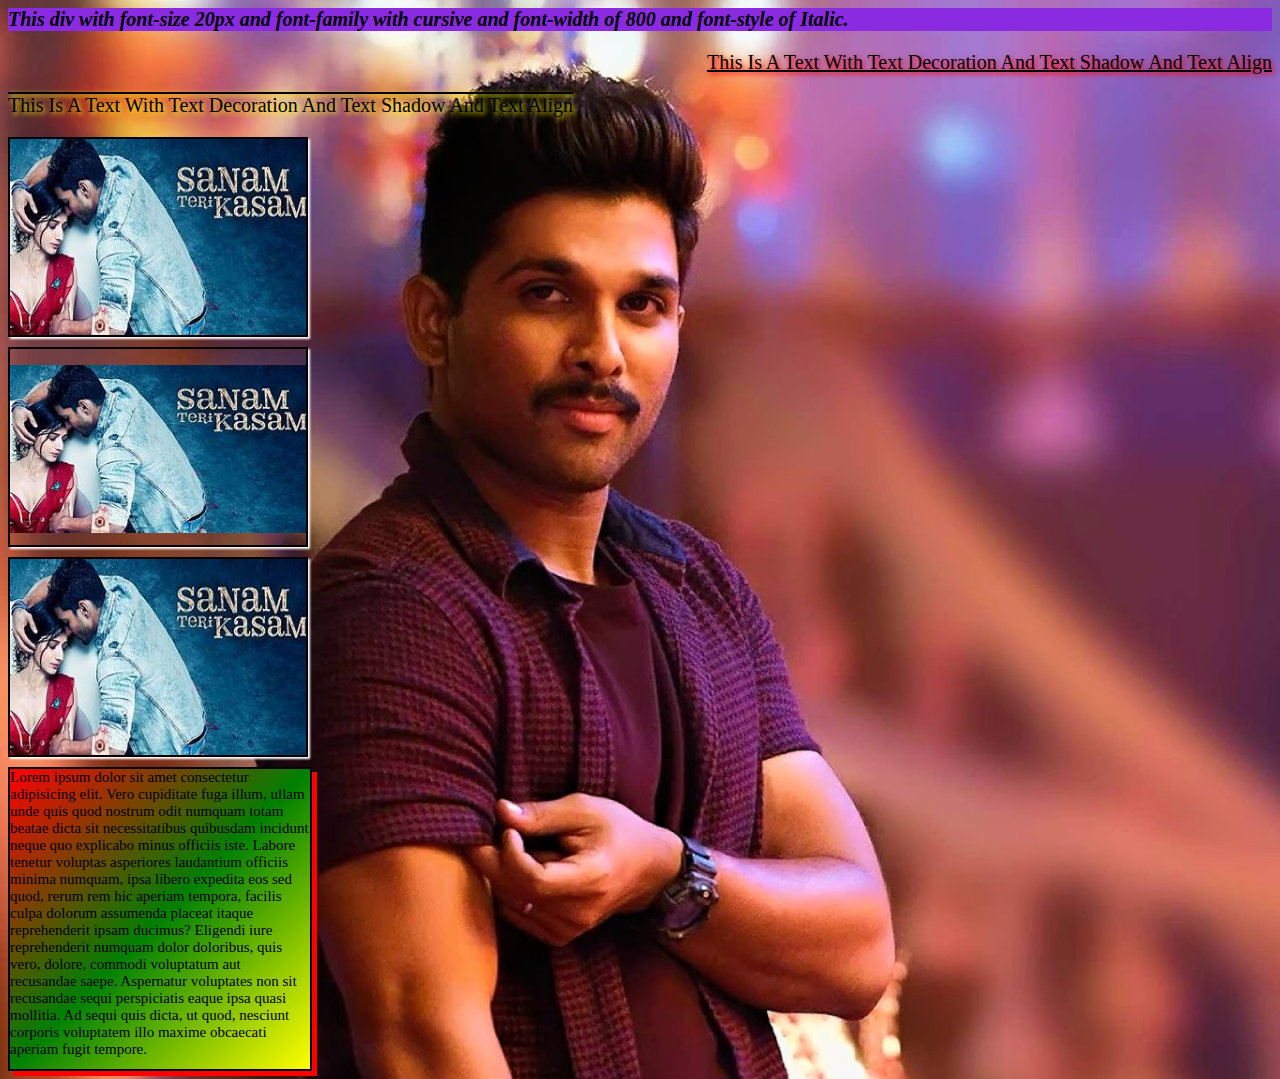
<file: index.html>
<!DOCTYPE html>
<html lang="en">
<head>
    <meta charset="UTF-8">
    <meta name="viewport" content="width=device-width, initial-scale=1.0">
    <title>Task Day-3</title>
    <link rel="stylesheet" href="style1.css">
</head>
<body>


    
    <div id="a1">  
        This div with font-size 20px and font-family with cursive and font-width of 800 and font-style of Italic.
</div>
<p id="p">this is a text with text decoration and text shadow and text align</p>
<p id="pg">this is a text with text decoration and text shadow and text align</p>
<div class="a">
    <img src="m1.jpeg" alt="">
</div>
<div id="aa">
    <img id="im" src="m1.jpeg" alt="">
</div>
<div class="a">
    <img src="m1.jpeg" alt="">
</div>

<div id="dv">
Lorem ipsum dolor sit amet consectetur adipisicing elit. Vero cupiditate fuga illum, ullam unde quis quod nostrum odit numquam totam beatae dicta sit necessitatibus quibusdam incidunt neque quo explicabo minus officiis iste. Labore tenetur voluptas asperiores laudantium officiis minima numquam, ipsa libero expedita eos sed quod, rerum rem hic aperiam tempora, facilis culpa dolorum assumenda placeat itaque reprehenderit ipsam ducimus? Eligendi iure reprehenderit numquam dolor doloribus, quis vero, dolore, commodi voluptatum aut recusandae saepe. Aspernatur voluptates non sit recusandae sequi perspiciatis eaque ipsa quasi mollitia. Ad sequi quis dicta, ut quod, nesciunt corporis voluptatem illo maxime obcaecati aperiam fugit tempore.
</div>
</body>
</html>
</file>
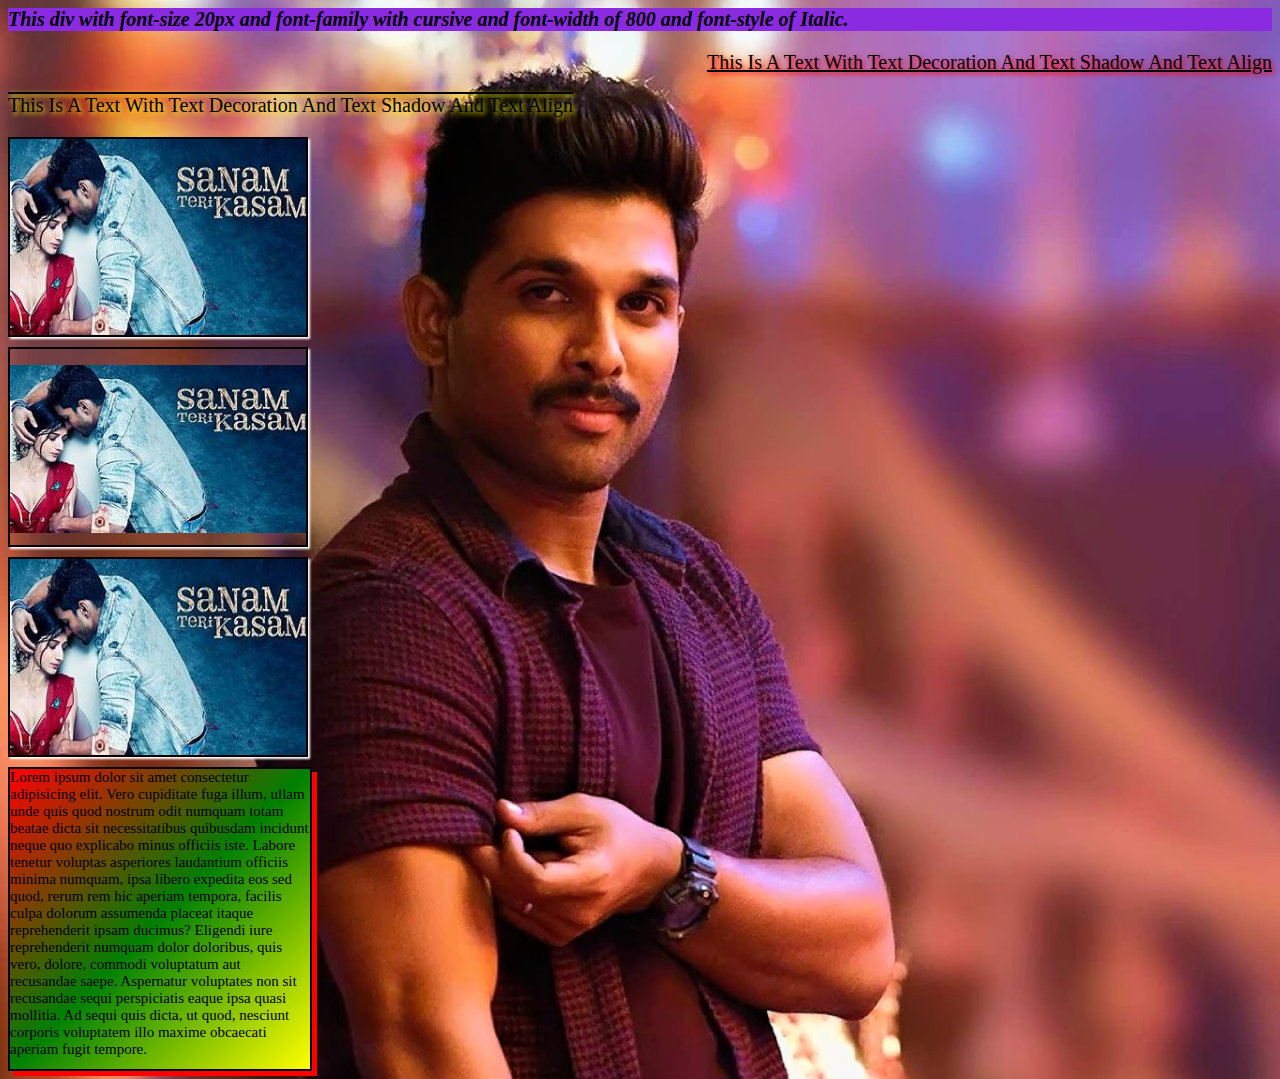
<file: day3.html>
<!DOCTYPE html>
<html lang="en">
<head>
    <meta charset="UTF-8">
    <meta name="viewport" content="width=device-width, initial-scale=1.0">
    <title>Task Day-3</title>
    <link rel="stylesheet" href="style1.css">
</head>
<body>


    
    <div id="a1">  
        This div with font-size 20px and font-family with cursive and font-width of 800 and font-style of Italic.
</div>
<p id="p">this is a text with text decoration and text shadow and text align</p>
<p id="pg">this is a text with text decoration and text shadow and text align</p>
<div class="a">
    <img src="m1.jpeg" alt="">
</div>
<div id="aa">
    <img id="im" src="m1.jpeg" alt="">
</div>
<div class="a">
    <img src="m1.jpeg" alt="">
</div>

<div id="dv">
Lorem ipsum dolor sit amet consectetur adipisicing elit. Vero cupiditate fuga illum, ullam unde quis quod nostrum odit numquam totam beatae dicta sit necessitatibus quibusdam incidunt neque quo explicabo minus officiis iste. Labore tenetur voluptas asperiores laudantium officiis minima numquam, ipsa libero expedita eos sed quod, rerum rem hic aperiam tempora, facilis culpa dolorum assumenda placeat itaque reprehenderit ipsam ducimus? Eligendi iure reprehenderit numquam dolor doloribus, quis vero, dolore, commodi voluptatum aut recusandae saepe. Aspernatur voluptates non sit recusandae sequi perspiciatis eaque ipsa quasi mollitia. Ad sequi quis dicta, ut quod, nesciunt corporis voluptatem illo maxime obcaecati aperiam fugit tempore.
</div>
</body>
</html>
</file>
<file: style1.css>
body{
    background-image: url(allu.jpg);
    background-repeat: no-repeat;
    background-size: cover;
}
#a1{
   font-size: 20px;
   font-family: cursive;
   font-weight: 800;
   font-style: italic;
   background-color: blueviolet;
 
}
#p{
    font-size: 20px;
    text-decoration:underline;
    text-transform: capitalize;
    text-align: right;
    text-shadow: 2px 2px 5px red;
   
}
#pg{
    font-size: 20px;
    text-decoration:overline;
    text-transform: capitalize;
    text-align: left;
    text-shadow: 2px 2px 5px yellow;
}
img{
width: 300px;
height: 200px;
object-fit: fill;
}
.a{
  border: 2px solid black;
  width: 300px;
  height: 200px;
  box-sizing: border-box;
  box-shadow: 2px 2px 2px white;
  overflow: hidden;

margin-top: 10px;
}
#aa{
    border: 2px solid black;
    width: 300px;
    height: 200px;
    box-sizing: border-box;
    box-shadow: 2px 2px 2px white;
    overflow: hidden;
    
  margin-top: 10px;  

}
#im{
    width: 300px;
height: 200px;
object-fit:contain ;

}

#dv{
    width: 300px;
    height: 300px;
    border: 2px solid black;
    margin-top: 10px;
    overflow: hidden;
    font-size: 15px; 
    background: linear-gradient( to bottom right, red ,green ,yellow);
   box-shadow: 5px 5px red;
   
}
</file>
